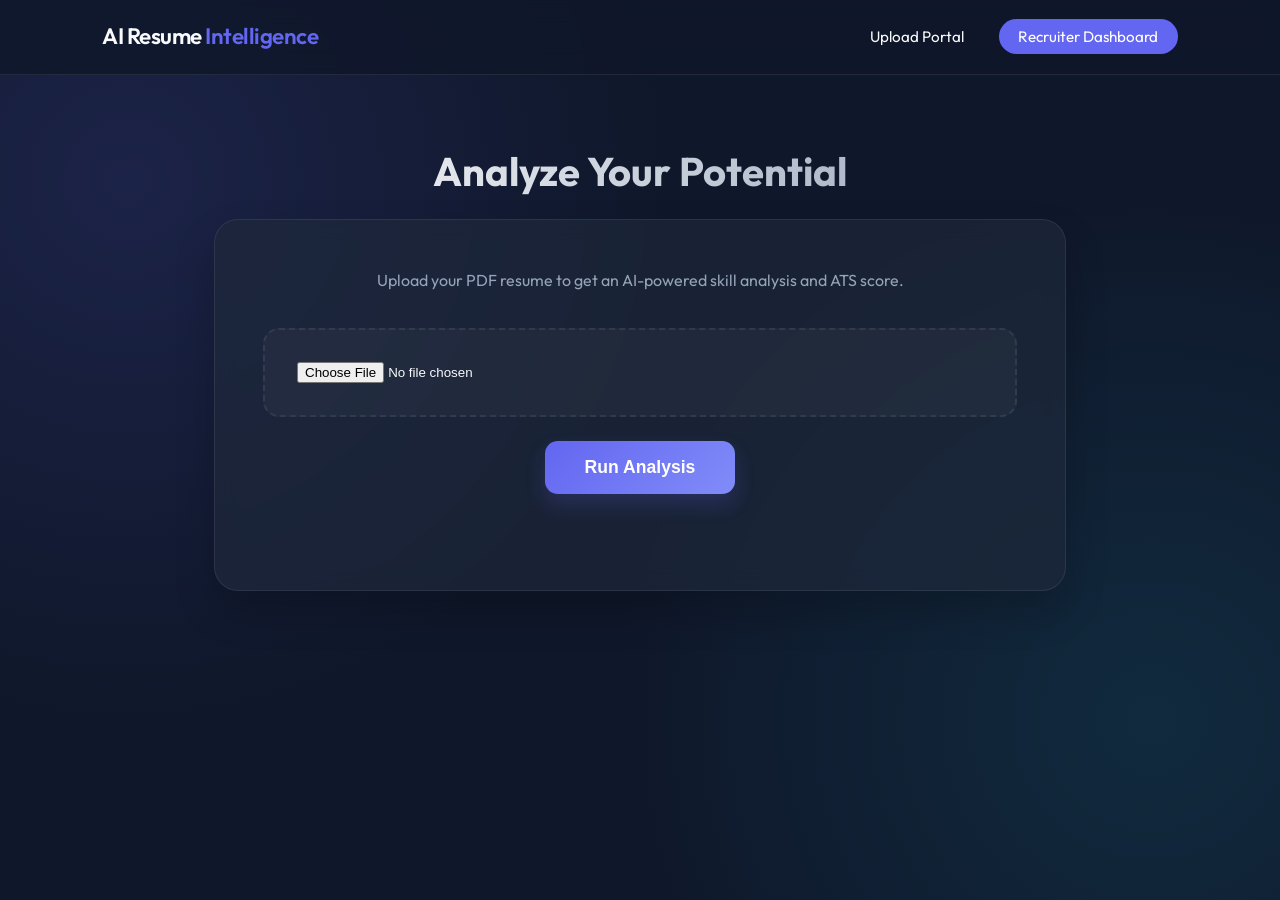
<file: frontend/index.html>
<!DOCTYPE html>
<html lang="en">
<head>
    <meta charset="UTF-8">
    <meta name="viewport" content="width=device-width, initial-scale=1.0">
    <title>AI Resume Analyzer | Portal</title>
    <link rel="stylesheet" href="css/style.css">
</head>
<body>
    <nav>
        <div class="logo">AI Resume <span>Intelligence</span></div>
        <div class="nav-links">
            <a href="index.html" class="active">Upload Portal</a>
            <a href="recruiter.html" class="btn-nav">Recruiter Dashboard</a>
        </div>
    </nav>

    <div class="container">
        <h1>Analyze Your <span>Potential</span></h1>
        
        <div class="card">
            <div class="upload-box">
                <p style="color: var(--text-muted); text-align: center; margin-bottom: 10px;">
                    Upload your PDF resume to get an AI-powered skill analysis and ATS score.
                </p>
                <input type="file" id="resumeFile" accept=".pdf">
                <button onclick="uploadResume()">Run Analysis</button>
            </div>

            <div id="result"></div>
        </div>
    </div>

    <script src="js/app.js"></script>
</body>
</html>
</file>
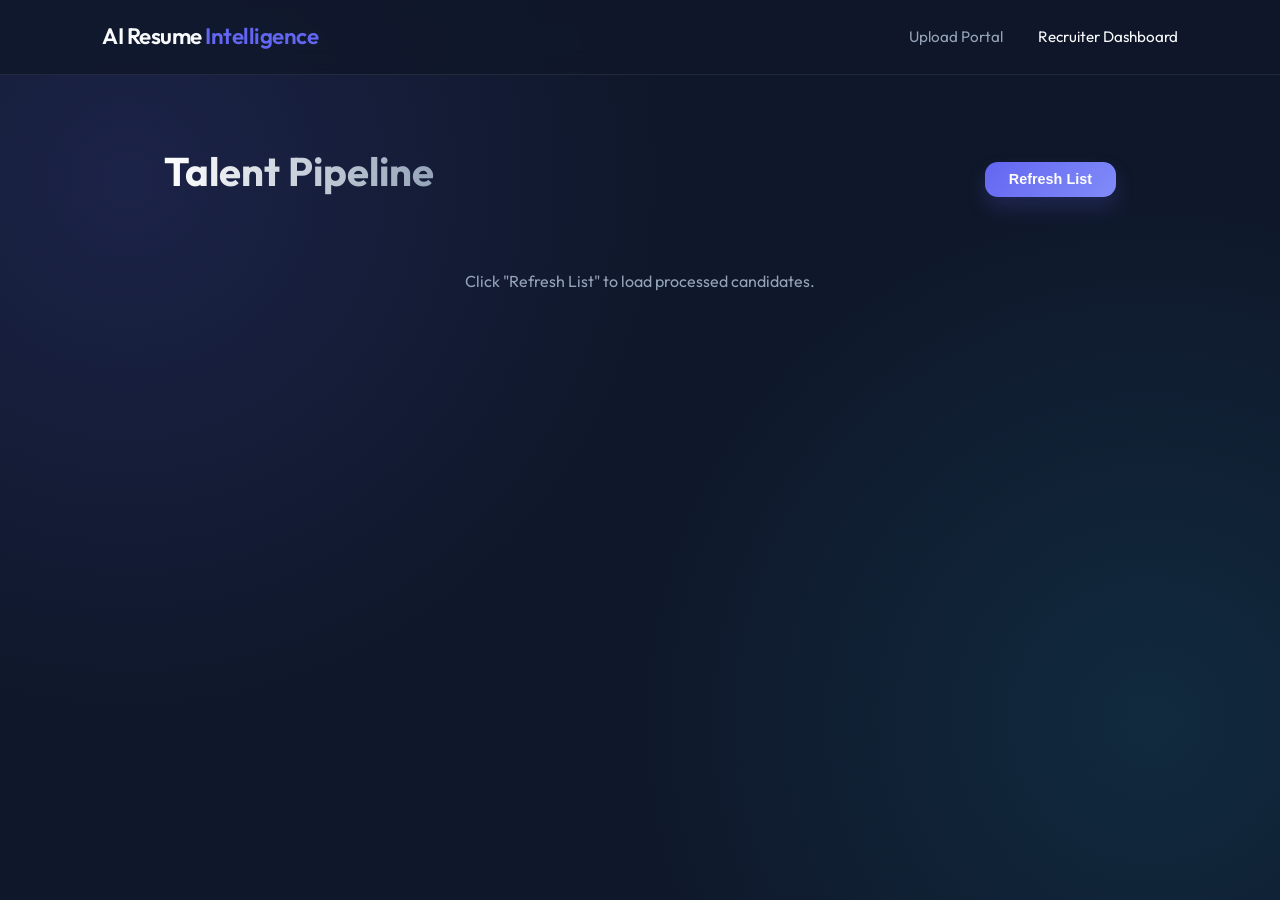
<file: frontend/recruiter.html>
<!DOCTYPE html>
<html lang="en">
<head>
    <meta charset="UTF-8">
    <meta name="viewport" content="width=device-width, initial-scale=1.0">
    <title>Recruiter Dashboard | AI Intelligence</title>
    <link rel="stylesheet" href="css/style.css">
</head>
<body>
    <nav>
        <div class="logo">AI Resume <span>Intelligence</span></div>
        <div class="nav-links">
            <a href="index.html">Upload Portal</a>
            <a href="recruiter.html" class="active">Recruiter Dashboard</a>
        </div>
    </nav>

    <div class="container" style="max-width: 1000px;">
        <div style="display: flex; justify-content: space-between; align-items: center; margin-bottom: 2rem;">
            <h1>Talent <span>Pipeline</span></h1>
            <button onclick="loadCandidates()" style="padding: 0.6rem 1.5rem; font-size: 0.9rem;">Refresh List</button>
        </div>

        <div id="candidateList">
            <p style="text-align: center; color: var(--text-muted); margin-top: 50px;">
                Click "Refresh List" to load processed candidates.
            </p>
        </div>
    </div>

    <script src="js/app.js"></script>
</body>
</html>
</file>
<file: frontend/css/style.css>
@import url('https://fonts.googleapis.com/css2?family=Outfit:wght@300;400;600&display=swap');

:root {
    --primary: #6366f1;
    --primary-light: #818cf8;
    --secondary: #22d3ee;
    --bg: #0f172a;
    --card-bg: rgba(30, 41, 59, 0.7);
    --text: #f8fafc;
    --text-muted: #94a3b8;
    --glass-border: rgba(255, 255, 255, 0.08);
}

* {
    margin: 0;
    padding: 0;
    box-sizing: border-box;
}

body {
    font-family: 'Outfit', sans-serif;
    background-color: var(--bg);
    color: var(--text);
    line-height: 1.6;
    min-height: 100vh;
    background-image: 
        radial-gradient(circle at 10% 20%, rgba(99, 102, 241, 0.15) 0%, transparent 40%),
        radial-gradient(circle at 90% 80%, rgba(34, 211, 238, 0.1) 0%, transparent 40%);
}

/* Navigation */
nav {
    display: flex;
    justify-content: space-between;
    align-items: center;
    padding: 1.2rem 8%;
    background: rgba(15, 23, 42, 0.8);
    backdrop-filter: blur(12px);
    position: sticky;
    top: 0;
    z-index: 1000;
    border-bottom: 1px solid var(--glass-border);
}

.logo {
    font-size: 1.4rem;
    font-weight: 600;
    letter-spacing: -0.5px;
}

.logo span { color: var(--primary); }

.nav-links a {
    color: var(--text-muted);
    text-decoration: none;
    margin-left: 2rem;
    font-size: 0.95rem;
    transition: 0.3s;
}

.nav-links a:hover, .nav-links a.active {
    color: var(--text);
}

.btn-nav {
    background: var(--primary);
    color: white !important;
    padding: 0.5rem 1.2rem;
    border-radius: 2rem;
}

/* Container */
.container {
    max-width: 900px;
    margin: 4rem auto;
    padding: 0 1.5rem;
}

h1 {
    font-size: 2.5rem;
    text-align: center;
    margin-bottom: 1rem;
    background: linear-gradient(to right, #fff, var(--text-muted));
    -webkit-background-clip: text;
    -webkit-text-fill-color: transparent;
}

/* Cards */
.card {
    background: var(--card-bg);
    backdrop-filter: blur(10px);
    border: 1px solid var(--glass-border);
    border-radius: 1.5rem;
    padding: 3rem;
    box-shadow: 0 20px 40px rgba(0,0,0,0.2);
}

/* Upload Box */
.upload-box {
    display: flex;
    flex-direction: column;
    align-items: center;
    gap: 1.5rem;
}

input[type="file"] {
    background: rgba(255, 255, 255, 0.03);
    padding: 2rem;
    border-radius: 1rem;
    border: 2px dashed var(--glass-border);
    width: 100%;
    cursor: pointer;
    transition: 0.3s;
}

input[type="file"]:hover {
    border-color: var(--primary);
    background: rgba(99, 102, 241, 0.05);
}

button {
    background: linear-gradient(135deg, var(--primary), var(--primary-light));
    color: white;
    border: none;
    padding: 1rem 2.5rem;
    border-radius: 0.8rem;
    font-size: 1.1rem;
    font-weight: 600;
    cursor: pointer;
    transition: 0.3s cubic-bezier(0.4, 0, 0.2, 1);
    box-shadow: 0 10px 20px rgba(99, 102, 241, 0.2);
}

button:hover {
    transform: translateY(-2px);
    box-shadow: 0 15px 30px rgba(99, 102, 241, 0.4);
}

/* Results */
#result {
    margin-top: 3rem;
    animation: fadeIn 0.5s ease-out;
}

@keyframes fadeIn {
    from { opacity: 0; transform: translateY(10px); }
    to { opacity: 1; transform: translateY(0); }
}

.result-header {
    border-bottom: 1px solid var(--glass-border);
    padding-bottom: 1rem;
    margin-bottom: 1.5rem;
    color: var(--secondary);
}

.result-item {
    margin-bottom: 1.2rem;
}

.result-item label {
    display: block;
    color: var(--text-muted);
    font-size: 0.85rem;
    text-transform: uppercase;
    letter-spacing: 1px;
    margin-bottom: 0.3rem;
}

.ats-score {
    font-size: 2.5rem;
    font-weight: 600;
    color: var(--secondary);
}

/* Candidate Card (Recruiter Page) */
.candidate-card {
    background: var(--card-bg);
    border: 1px solid var(--glass-border);
    padding: 2rem;
    margin-bottom: 1.5rem;
    border-radius: 1.2rem;
    transition: 0.3s;
}

.candidate-card:hover {
    transform: scale(1.01);
    border-color: var(--primary);
}

.candidate-card h3 {
    margin-bottom: 0.8rem;
    color: var(--secondary);
}

.candidate-card p {
    font-size: 0.95rem;
    margin-bottom: 0.5rem;
}

.candidate-card strong {
    color: var(--text-muted);
}

.candidate-card a {
    display: inline-block;
    margin-top: 1rem;
    color: var(--primary-light);
    text-decoration: none;
    font-size: 0.9rem;
    font-weight: 600;
}

.candidate-card a:hover {
    text-decoration: underline;
}
</file>
